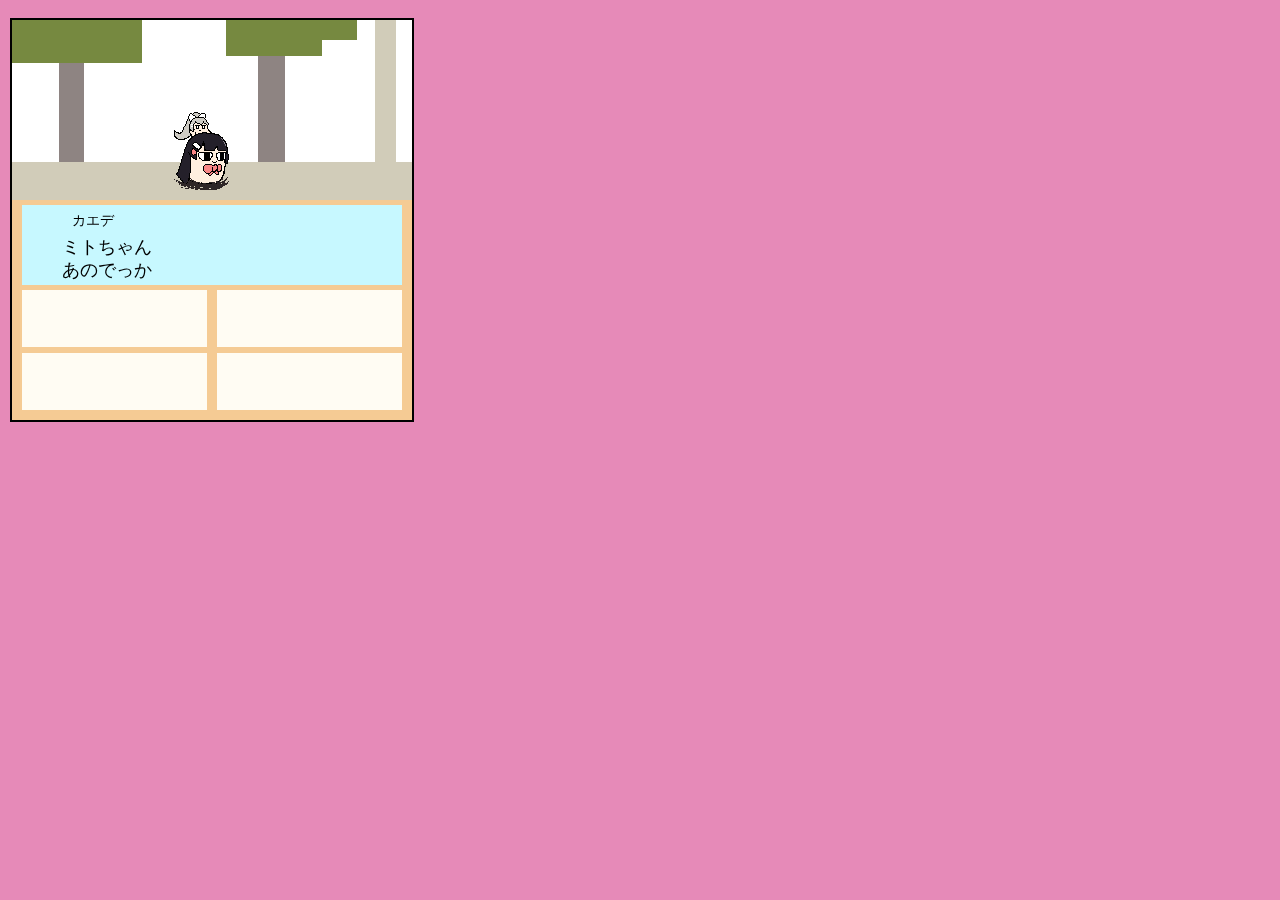
<file: index.html>
<!DOCTYPE html>
<html lang="ja">
<head>
  <meta charset="UTF-8">
  <meta name="viewport" content="width=device-width, initial-scale=1.0">
  <link rel="stylesheet" href="main.css">
  <link rel="stylesheet" href="https://concourse008.github.io/common/common.css">
  <title>ミトとカエデのおいしい紅茶</title>
</head>
<body>
  <div id="game-area1"></div>
  <div id="game-area0"></div>
  <canvas id="canvas1" width="400" height="400"></canvas>
  <canvas id="canvas2" width="400" height="400"></canvas>
  <canvas id="canvas0" width="400" height="400"></canvas>
  <script src="main.js"></script>
</body>
</html>
</file>
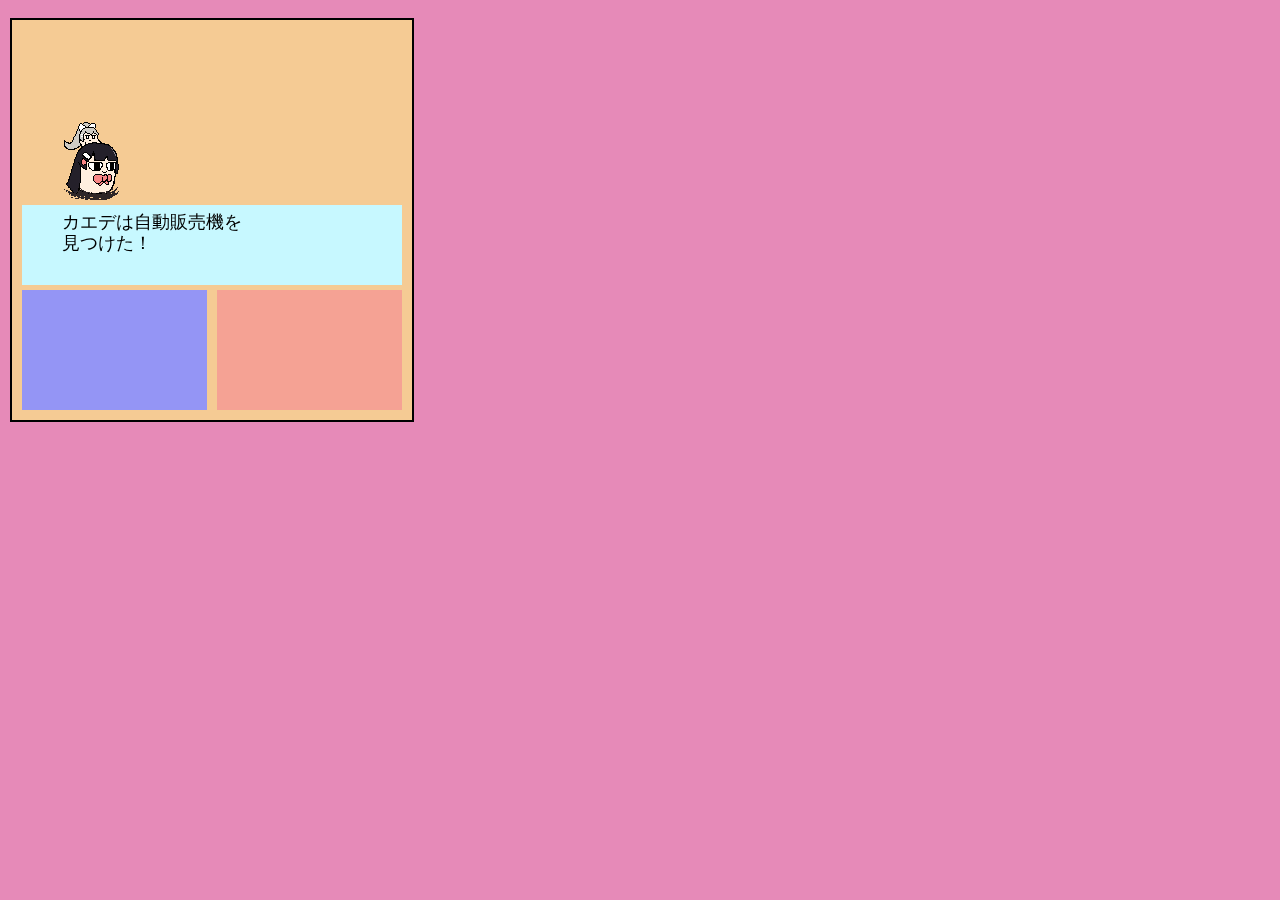
<file: index02.html>
<!DOCTYPE html>
<html lang="ja">
<head>
  <meta charset="UTF-8">
  <meta name="viewport" content="width=device-width, initial-scale=1.0">
  <link rel="stylesheet" href="main.css">
  <link rel="stylesheet" href="https://concourse008.github.io/common/common.css">
  <title>ダンジョン</title>
</head>
<body>
  <div id="game-area1"></div>
  <div id="game-area0"></div>
  <canvas id="canvas1" width="400" height="400"></canvas>
  <canvas id="canvas2" width="400" height="400"></canvas>
  <canvas id="canvas0" width="400" height="400"></canvas>
  <script src="main02.js"></script>
</body>
</html>
</file>
<file: main.css>
body {
  background-color: #e68ab8;
  text-align:  left;
  height: 750px;
  margin-right: auto;
  margin-left : auto;
  position: relative;
}
canvas { 
  border: 2px solid #000;
  position:absolute;
  top:20;
  left:20;
  margin-left: 10px;
  margin-top: 10px;
  visibility: hidden;
  }

  .image{
    position: absolute;
    bottom: 0;
  }
</file>
